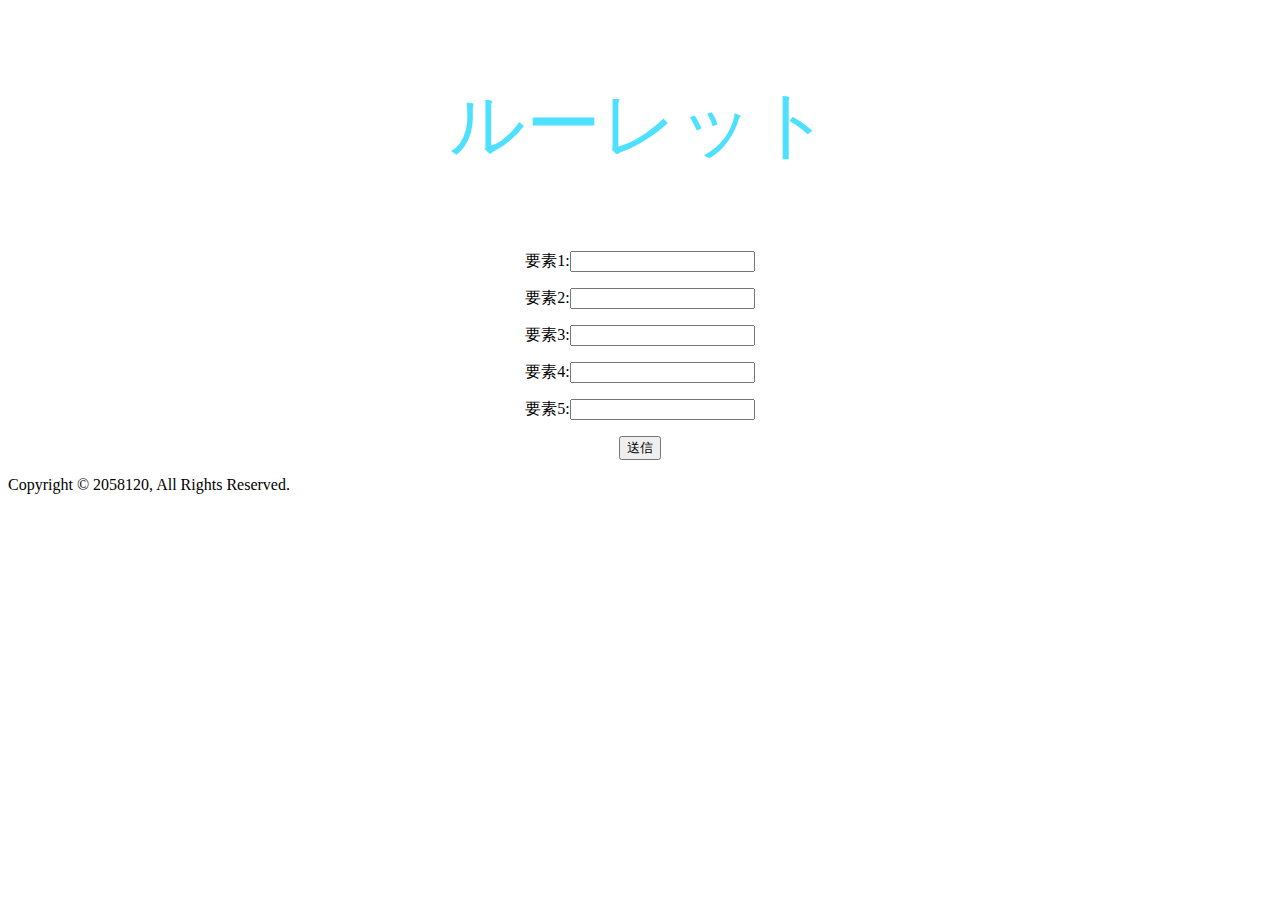
<file: index.html>
<!DOCTYPE html>


<html lang="ja">
    <head>
        <meta charset="utf-8">
        <link rel="stylesheet" href="./Kadai.css">
        <title>最終課題</title>
    </head>

    <body>
        <header>
            <p class="Bl1">ルーレット</p>
        </header>

        <body>
            <script src="./Kadai.js"></script>
            <form id="form1" action="#">
                <p class="Bl2">要素1:<input type="text" id="Ad1"><br></p>
                <p class="Bl2">要素2:<input type="text" id="Ad2"><br></p>
                <p class="Bl2">要素3:<input type="text" id="Ad3"><br></p>
                <p class="Bl2">要素4:<input type="text" id="Ad4"><br></p>
                <p class="Bl2">要素5:<input type="text" id="Ad5"><br></p>
                <p class="Bl2"><input type="button" value="送信" onclick="roulette()"></p>
                
            </form>
        </body>
    </body>
    <footer>
        Copyright &copy; 2058120, All Rights Reserved.
    </footer>
</html>
</file>
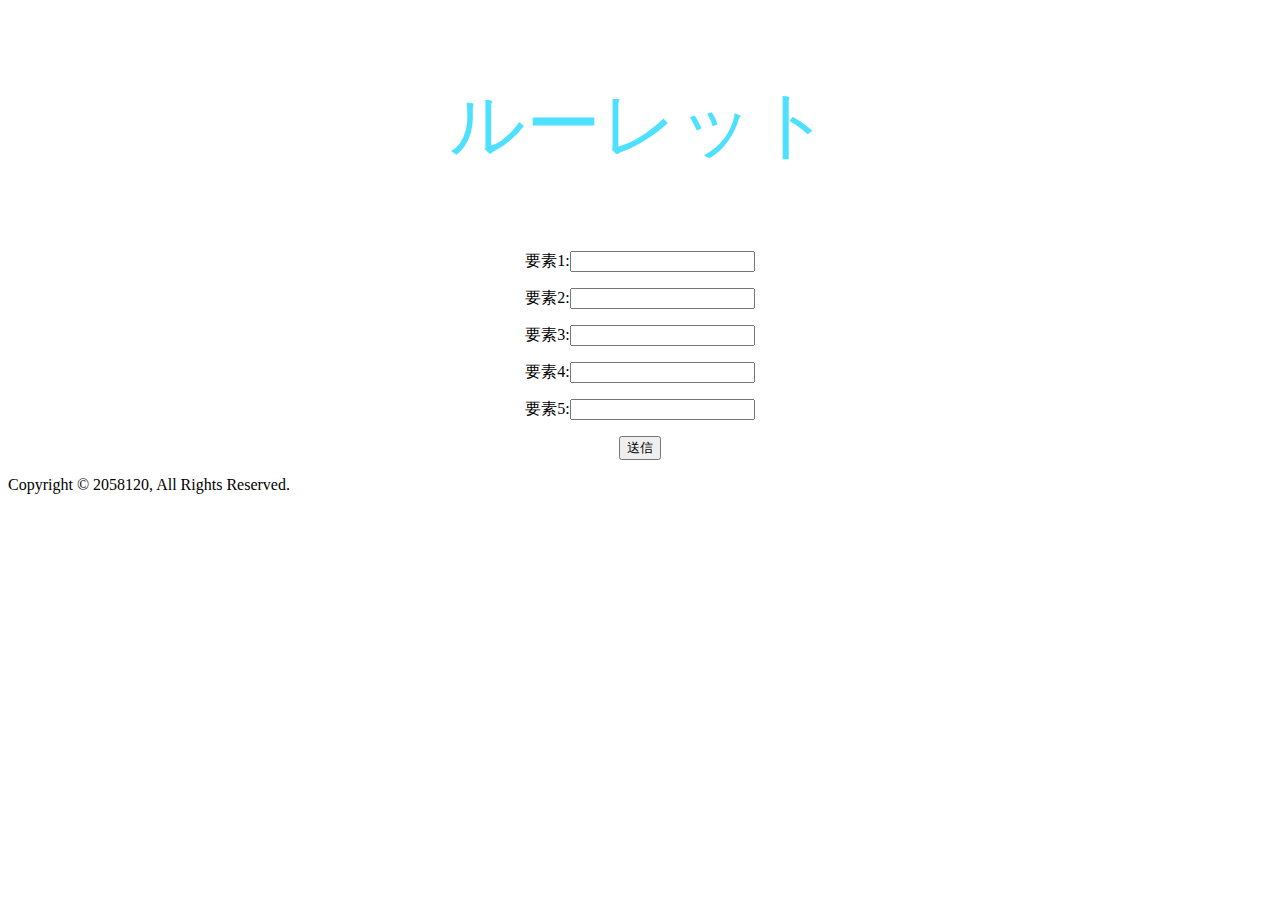
<file: Kadai.html>
<!DOCTYPE html>


<html lang="ja">
    <head>
        <meta charset="utf-8">
        <link rel="stylesheet" href="./Kadai.css">
        <title>最終課題</title>
    </head>

    <body>
        <header>
            <p class="Bl1">ルーレット</p>
        </header>

        <body>
            <script src="./Kadai.js"></script>
            <form id="form1" action="#">
                <p class="Bl2">要素1:<input type="text" id="Ad1"><br></p>
                <p class="Bl2">要素2:<input type="text" id="Ad2"><br></p>
                <p class="Bl2">要素3:<input type="text" id="Ad3"><br></p>
                <p class="Bl2">要素4:<input type="text" id="Ad4"><br></p>
                <p class="Bl2">要素5:<input type="text" id="Ad5"><br></p>
                <p class="Bl2"><input type="button" value="送信" onclick="roulette()"></p>
                
            </form>
        </body>
    </body>
    <footer>
        Copyright &copy; 2058120, All Rights Reserved.
    </footer>
</html>
</file>
<file: Kadai.css>
@charset "utf-8";
p.Bl1 { text-align: center;
        font-size: 75px;
        font-family: "ヒラギノ丸ゴ Pro W4";
        font-weight: 530;
        color:#4de1ff;
        }
p.Bl2 { text-align: center}
</file>
